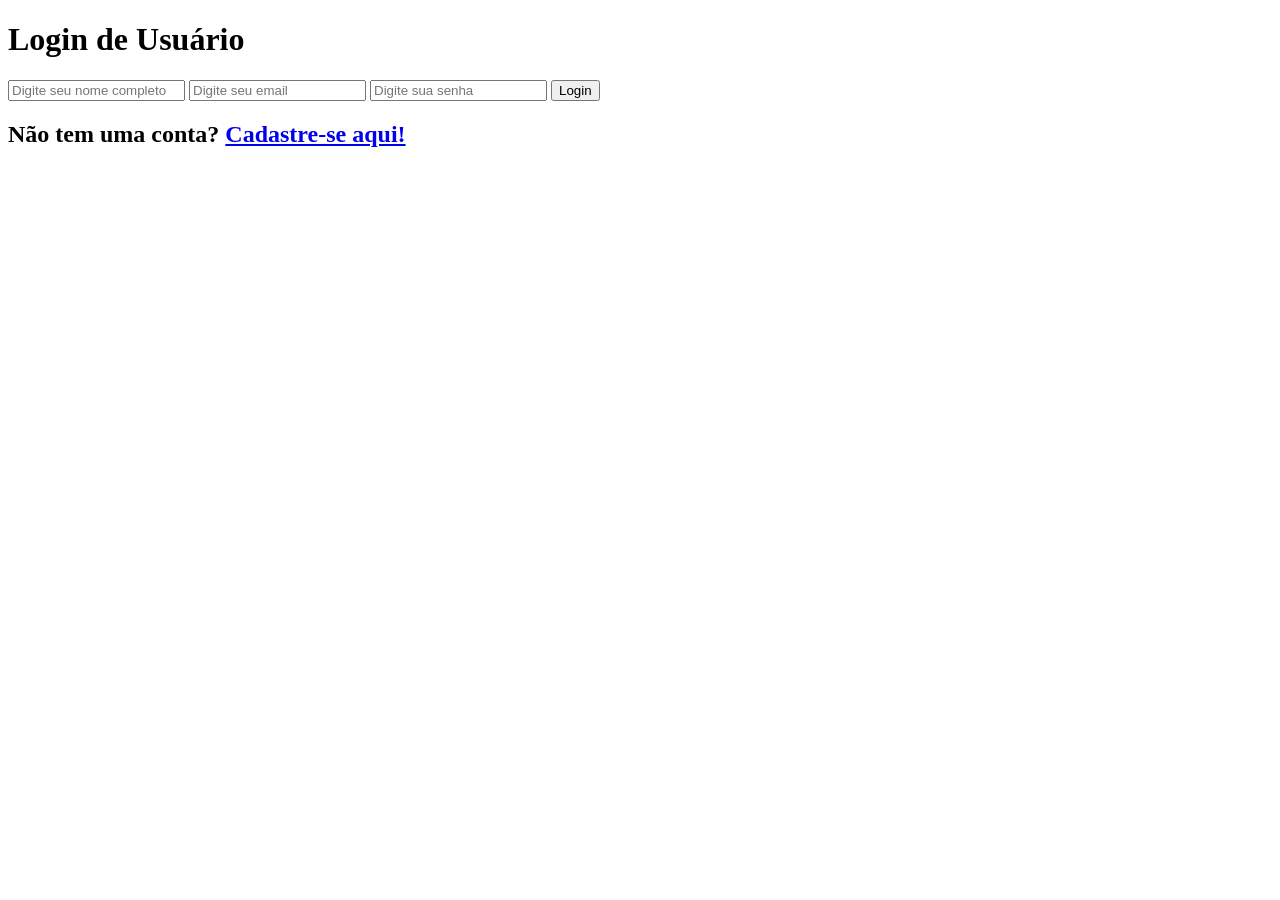
<file: html/login.html>
<!DOCTYPE html>
<html lang="pt-br">
<head>
    <meta charset="UTF-8">
    <meta name="viewport" content="width=device-width, initial-scale=1.0">
    <link rel="stylesheet" type="css" href="../css/estilo-login.css">
    <title> SAITE </title>
</head>
<body>
    <div class = "form-container">
    <form action = "cadastrar.php" method = "post">
        <h1> Login de Usuário </h1>
        <input type="text" name="nome" placeholder="Digite seu nome completo" required>
        <input type="email" name="email" placeholder="Digite seu email" required>
        <input type="password" name="senha" placeholder="Digite sua senha" required>
        <button type="submit"> Login </button>
        <h2> Não tem uma conta? <a href="cadastro.html"> Cadastre-se aqui! </a> </h2>
    </form>
    </div>
</body>
</html>
</file>
<file: css/estilo-login.css>
.form-container{
    background-color: aquamarine;
    padding: 20px;
    border-radius: 10px;
    box-shadow: 0 0 10px rgba(0, 0, 0, 0.1);
}
</file>
